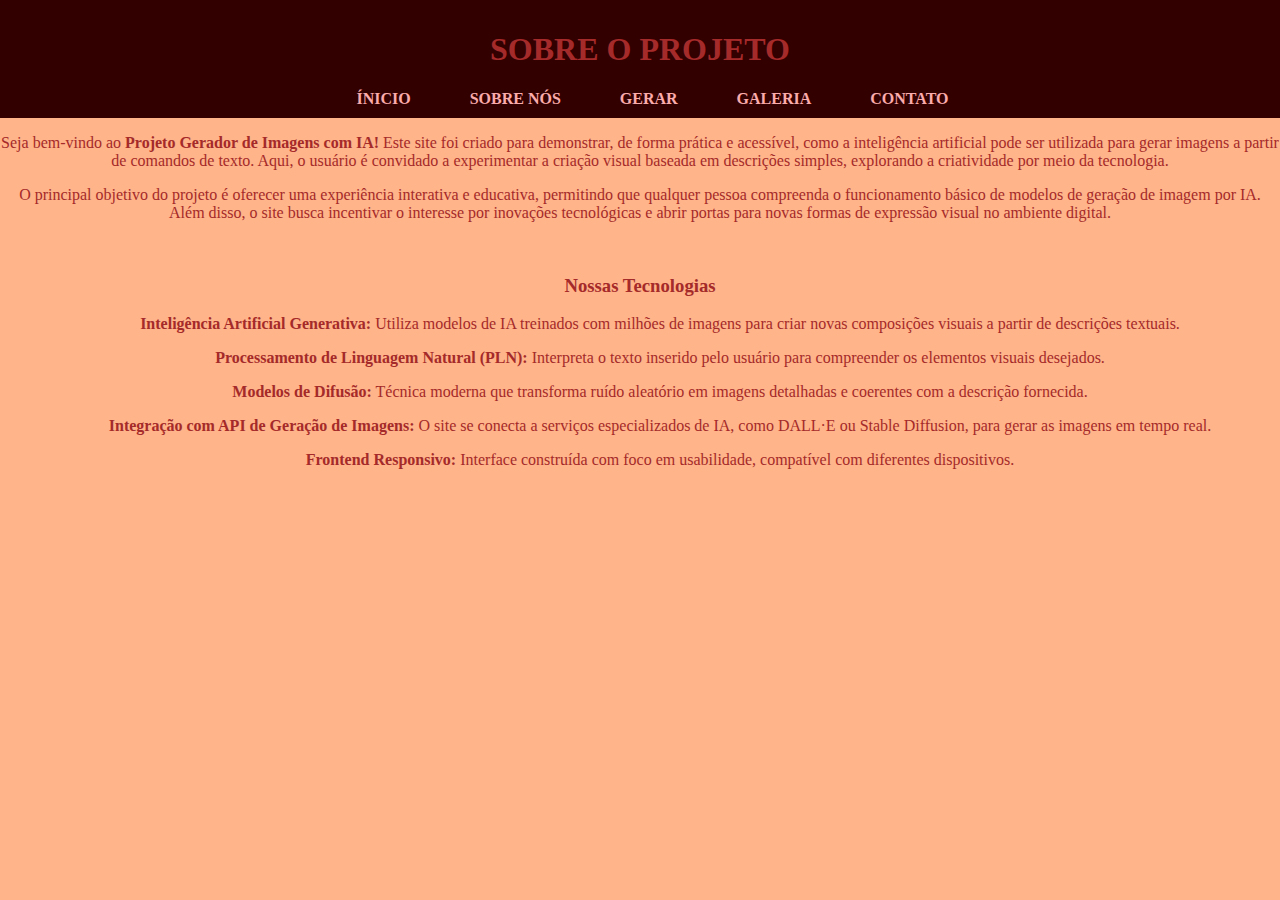
<file: sobre.html>
<!DOCTYPE html>
<html lang="pt-br">
<head>
    <meta charset="UTF-8">
    <meta name="viewport" content="width=device-width, initial-scale=1.0">
    <title>Sobre</title>
    <link rel="stylesheet" href="estilos/estilo.css">
</head>
<body>
    <header>
    <h1>Sobre o Projeto</h1>

<nav>
    <ol><a href="index.html">Ínicio</a></ol>
    <ol><a href="sobre.html"><b>Sobre Nós</b></a></ol>
    <ol><a href="gerar.html"><b>Gerar</b></a></ol>
    <ol><a href="galeria.html"><b>Galeria</b></a></ol>
    <ol><a href="contato.html"><b>Contato</b></a></ol>
    </nav>
</header>

    <p>Seja bem-vindo ao <b>Projeto Gerador de Imagens com IA!</b> Este site foi criado para demonstrar, de forma prática e acessível, como a inteligência artificial pode ser utilizada para gerar imagens a partir de comandos de texto. Aqui, o usuário é convidado a experimentar a criação visual baseada em descrições simples, explorando a criatividade por meio da tecnologia.</p>
    <p>O principal objetivo do projeto é oferecer uma experiência interativa e educativa, permitindo que qualquer pessoa compreenda o funcionamento básico de modelos de geração de imagem por IA. Além disso, o site busca incentivar o interesse por inovações tecnológicas e abrir portas para novas formas de expressão visual no ambiente digital.</p>
    <ol><b><h3>Nossas Tecnologias</h3></b></ol>
    <ul><b>Inteligência Artificial Generativa:</b> Utiliza modelos de IA treinados com milhões de imagens para criar novas composições visuais a partir de descrições textuais.</ul>
    <ul><b>Processamento de Linguagem Natural (PLN):</b> Interpreta o texto inserido pelo usuário para compreender os elementos visuais desejados.</ul>
    <ul><b>Modelos de Difusão:</b> Técnica moderna que transforma ruído aleatório em imagens detalhadas e coerentes com a descrição fornecida.</ul>
    <ul><b>Integração com API de Geração de Imagens:</b> O site se conecta a serviços especializados de IA, como DALL·E ou Stable Diffusion, para gerar as imagens em tempo real.</ul>
    <ul><b>Frontend Responsivo:</b> Interface construída com foco em usabilidade, compatível com diferentes dispositivos.</ul>

</body>
</html>
</file>
<file: estilos/estilo.css>
body{
    background-color: rgb(255, 180, 137);
    font-family:'Times New Roman', Times, serif;
    font-size: 16px; color: rgb(165, 42, 42);
    font-weight: 400px;
    text-align: center;
    padding: 0;
    margin: 0;
}

ol{
    display: inline;
}

table {
    width: 100%;
    border-collapse: collapse;
    margin-top: 20px;
}

th, td{
    border: 1px solid;
    padding: 10px;
    text-align: center;
}

  th {
    background-color: rgb(255, 180, 180);
    color: rgb(0, 0, 0);
}

td{
    background-color: blanchedalmond;
}

ul{
    display: block;
}

a{
    color: rgb(0, 20, 75);
    text-decoration: none;
    font-weight: bold;
}
form{
    margin: auto;
    padding: 16px;

}

input, textarea{
    background-color: rgb(255, 196, 196);
    text-align: center; color: rgb(0, 0, 0);
    font-family:'Times New Roman', Times, serif;
}

nav a{
    text-decoration: none;
    color: rgb(250, 171, 171);
    font-weight: bold;
    margin-right: 15px;
    
}

header, nav > body{
    background-color: rgb(51, 0, 0);
    padding: 10px;
    text-transform: uppercase;
}
</file>
